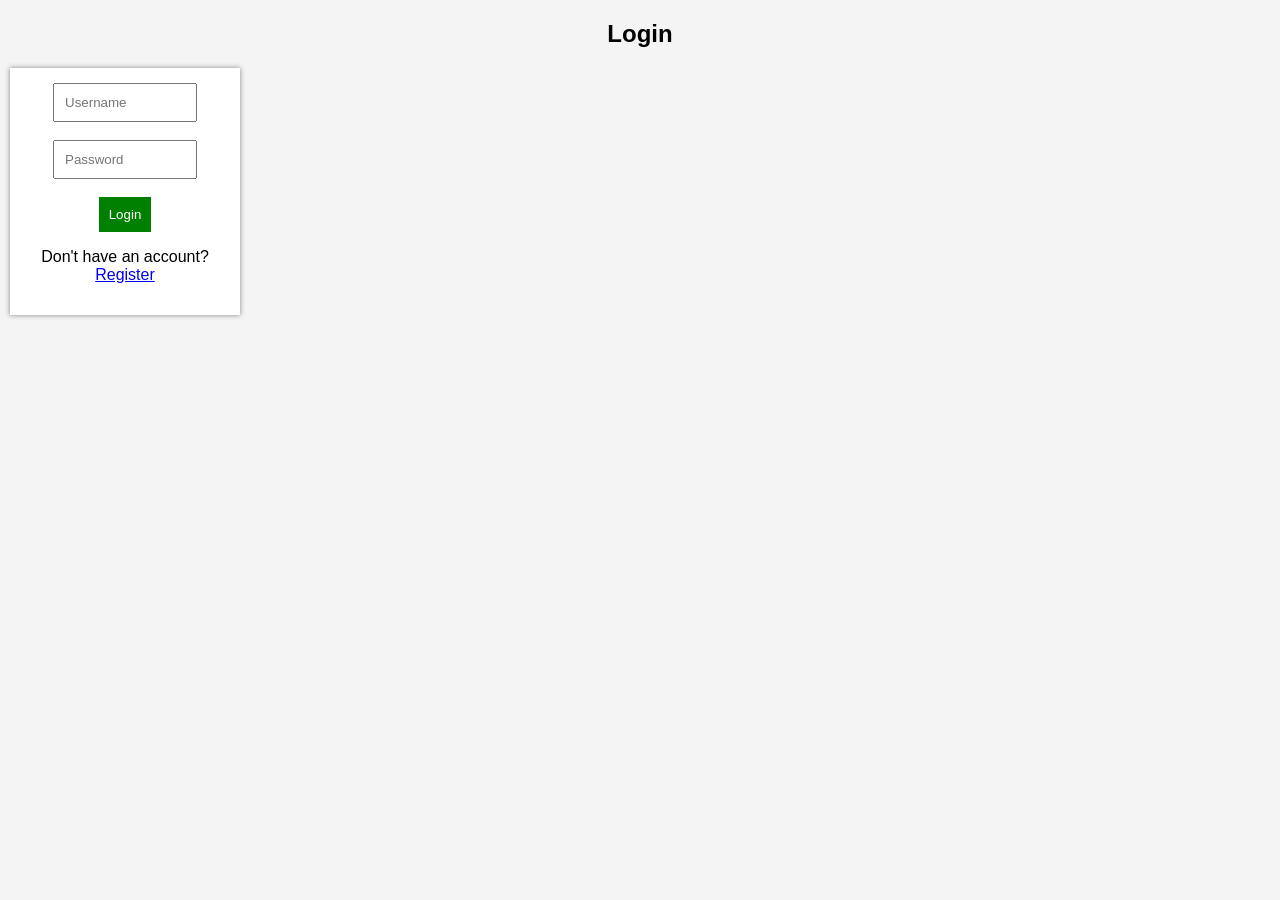
<file: index.html>
<!DOCTYPE html>
<html lang="en">
<head>
    <meta charset="UTF-8">
    <title>StudySmart Hub</title>
    <link rel="stylesheet" href="style.css">
</head>
<body onload="checkLogin()">

<header>
    <h1>StudySmart Hub</h1>
    <p>Your Online Textbook Store</p>
</header>

<nav>
    <input type="text" id="search" placeholder="Search books..." onkeyup="searchBooks()">
</nav>

<section id="books">
    <!-- Books will appear here -->
</section>

<section id="cart">
    <h2>Shopping Cart</h2>
    <ul id="cart-items"></ul>
    <button onclick="checkout()">Checkout</button>
</section>
<button onclick="logout()">Logout</button>
<script src="script.js"></script>
</body>
</html>
</file>
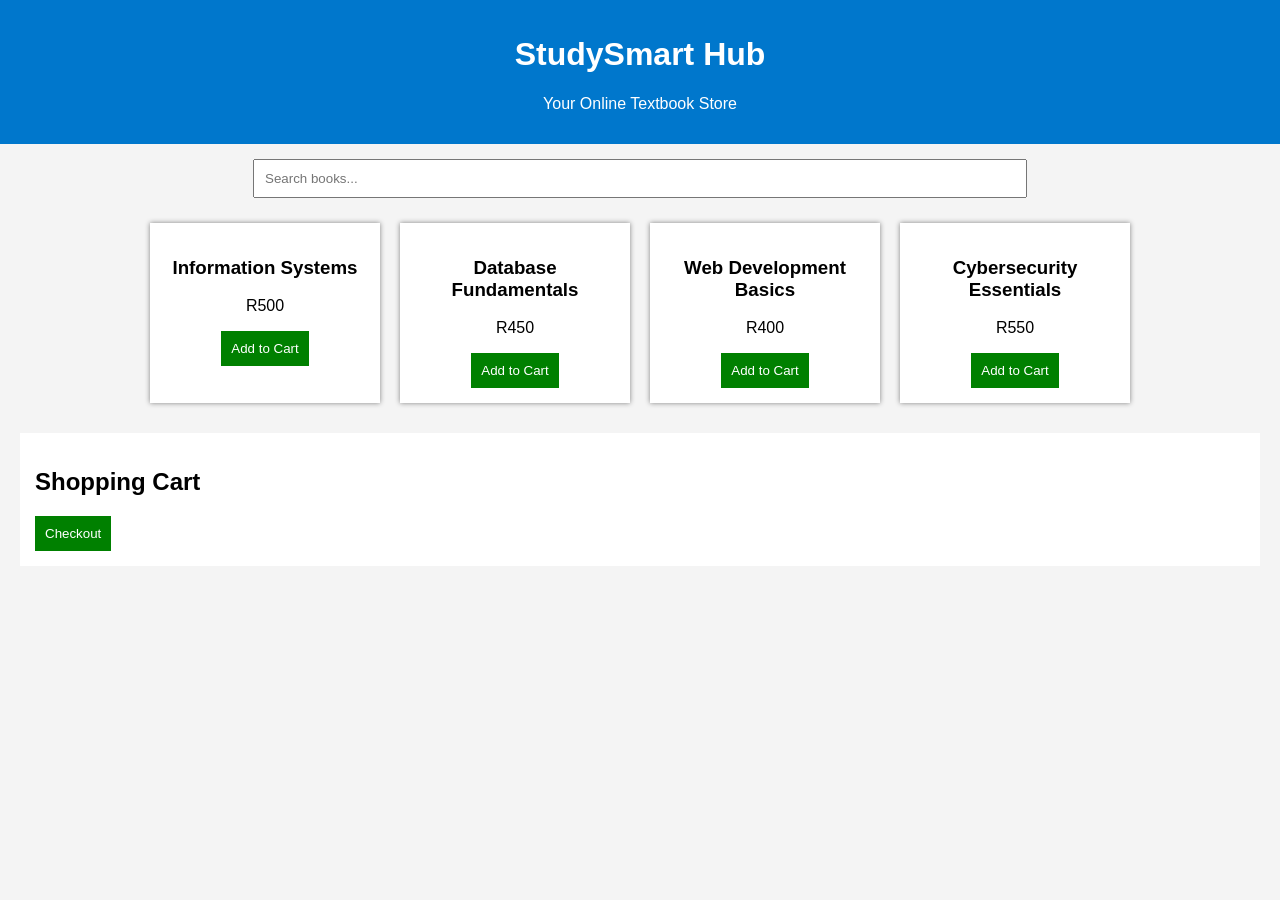
<file: studysmart-hub/index.html>
<!DOCTYPE html>
<html lang="en">
<head>
    <meta charset="UTF-8">
    <title>StudySmart Hub</title>
    <link rel="stylesheet" href="style.css">
</head>
<body>

<header>
    <h1>StudySmart Hub</h1>
    <p>Your Online Textbook Store</p>
</header>

<nav>
    <input type="text" id="search" placeholder="Search books..." onkeyup="searchBooks()">
</nav>

<section id="books">
    <!-- Books will appear here -->
</section>

<section id="cart">
    <h2>Shopping Cart</h2>
    <ul id="cart-items"></ul>
    <button onclick="checkout()">Checkout</button>
</section>

<script src="script.js"></script>
</body>
</html>
</file>
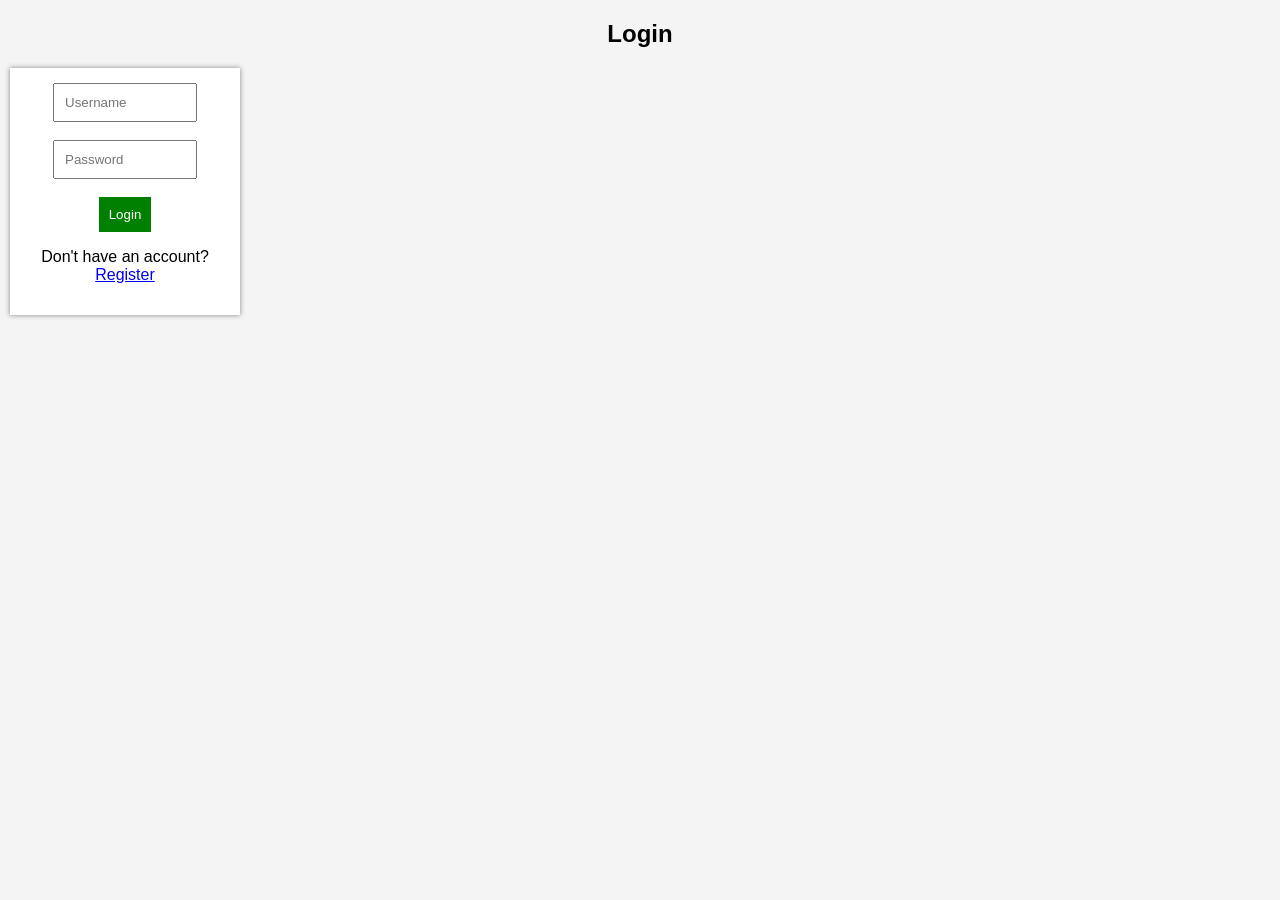
<file: login.html>
<!DOCTYPE html>
<html>
<head>
    <title>Login - StudySmart Hub</title>
    <link rel="stylesheet" href="style.css">
</head>
<body>

<h2 style="text-align:center;">Login</h2>

<div class="book">
    <input type="text" id="loginUsername" placeholder="Username"><br><br>
    <input type="password" id="loginPassword" placeholder="Password"><br><br>
    <button onclick="login()">Login</button>
    <p>Don't have an account? <a href="register.html">Register</a></p>
</div>

<script src="script.js"></script>
</body>
</html>
</file>
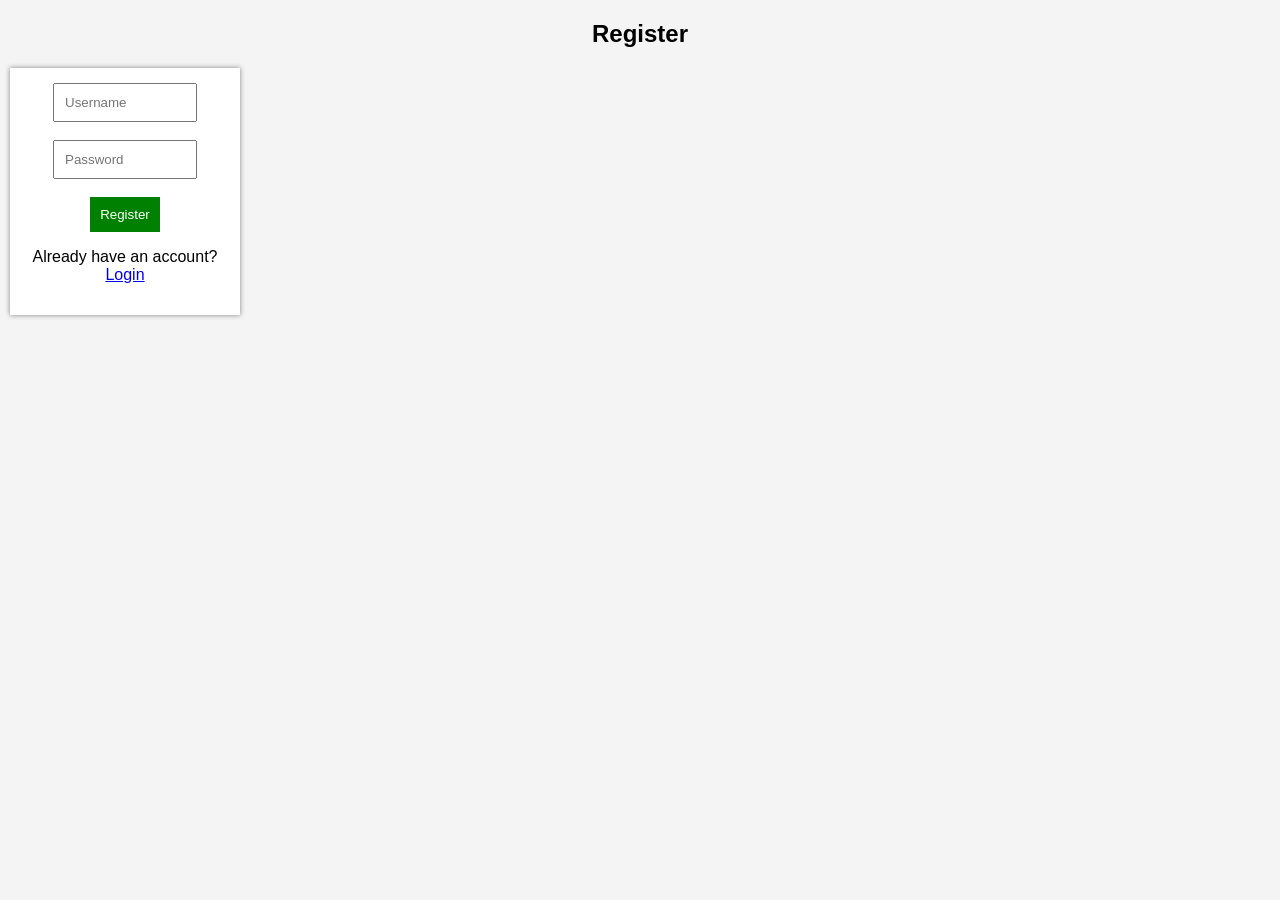
<file: register.html>
<!DOCTYPE html>
<html>
<head>
    <title>Register - StudySmart Hub</title>
    <link rel="stylesheet" href="style.css">
</head>
<body>

<h2 style="text-align:center;">Register</h2>

<div class="book">
    <input type="text" id="regUsername" placeholder="Username"><br><br>
    <input type="password" id="regPassword" placeholder="Password"><br><br>
    <button onclick="register()">Register</button>
    <p>Already have an account? <a href="login.html">Login</a></p>
</div>

<script src="script.js"></script>
</body>
</html>
</file>
<file: style.css>
body {
    font-family: Arial;
    margin: 0;
    background: #f4f4f4;
}

header {
    background: #0077cc;
    color: white;
    text-align: center;
    padding: 15px;
}

nav {
    text-align: center;
    margin: 15px;
}

input {
    padding: 10px;
    width: 60%;
}

#books {
    display: flex;
    flex-wrap: wrap;
    justify-content: center;
}

.book {
    background: white;
    margin: 10px;
    padding: 15px;
    width: 200px;
    box-shadow: 0 0 5px gray;
    text-align: center;
}

button {
    padding: 10px;
    background: green;
    color: white;
    border: none;
    cursor: pointer;
}

#cart {
    background: white;
    margin: 20px;
    padding: 15px;
}
</file>
<file: studysmart-hub/style.css>
body {
    font-family: Arial;
    margin: 0;
    background: #f4f4f4;
}

header {
    background: #0077cc;
    color: white;
    text-align: center;
    padding: 15px;
}

nav {
    text-align: center;
    margin: 15px;
}

input {
    padding: 10px;
    width: 60%;
}

#books {
    display: flex;
    flex-wrap: wrap;
    justify-content: center;
}

.book {
    background: white;
    margin: 10px;
    padding: 15px;
    width: 200px;
    box-shadow: 0 0 5px gray;
    text-align: center;
}

button {
    padding: 10px;
    background: green;
    color: white;
    border: none;
    cursor: pointer;
}

#cart {
    background: white;
    margin: 20px;
    padding: 15px;
}
</file>
